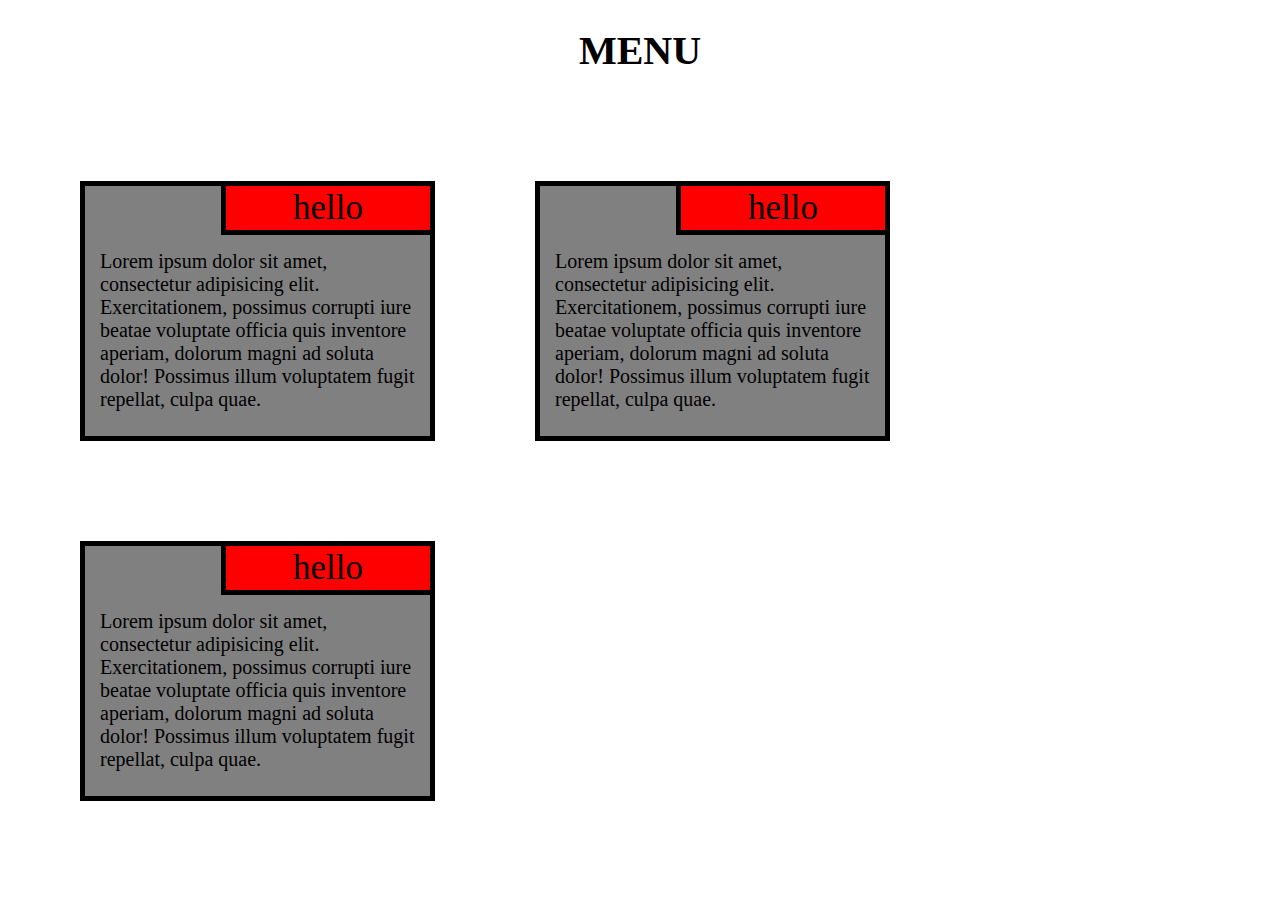
<file: index.html>
<!DOCTYPE html>
<html lang="en">

<head>
    <meta charset="UTF-8">
    <meta name="viewport" content="width=device-width, initial-scale=1.0">
    <link rel="stylesheet" href="style.css">
    <title>Yash Sehgal</title>
</head>

<body>
</body>
<header>
    <h1 id="Menu">MENU</h1>
</header>
<div id="container">

    <div id="Box1">
        <section id="head1">
            hello
        </section>
        <p id="content">
            Lorem ipsum dolor sit amet, consectetur adipisicing elit. Exercitationem, possimus corrupti iure beatae
            voluptate officia quis inventore aperiam, dolorum magni ad soluta dolor! Possimus illum voluptatem fugit
            repellat, culpa quae.
        </p>
    </div>
    <div id="Box2">
        <section id="head2">
            hello
        </section>
        <p id="content2">
            Lorem ipsum dolor sit amet, consectetur adipisicing elit. Exercitationem, possimus corrupti iure beatae
            voluptate officia quis inventore aperiam, dolorum magni ad soluta dolor! Possimus illum voluptatem fugit
            repellat, culpa quae.
        </p>
    </div>
    <div id="Box3">
        <section id="head3">
            hello
        </section>
        <p id="content3">
            Lorem ipsum dolor sit amet, consectetur adipisicing elit. Exercitationem, possimus corrupti iure beatae
            voluptate officia quis inventore aperiam, dolorum magni ad soluta dolor! Possimus illum voluptatem fugit
            repellat, culpa quae.
        </p>
    </div>
</div>

</html>
</file>
<file: style.css>
body{
    margin: 0;;
}

#Menu{
    text-align: center;
    font-size: 40px;
    font-family: 'Times New Roman', Times, serif;
}
#container{
    display: flex;
    flex-wrap: wrap;
    padding: 30px;
}
#head1{
    width: 200px;
    font-size: 35px;
    background-color: red;
    float: right;
    padding: 2px;
    border-bottom: 5px solid black;
    border-left: 5px solid black;
    display: flex;
    justify-content: center;
}
#Box1{
    margin: 50px;
    /* margin-top: 50px; */
    border: 5px solid black;
    /* margin-left: 30px; */
    background-color: grey;
    height: 250px;
    width: 345px;
}
#content{
    padding: 15px;
    clear: right;
    font-size: 20px;
    font-family: 'Times New Roman', Times, serif;
}
#head2{
    width: 200px;
    font-size: 35px;
    background-color: red;
    float: right;
    padding: 2px;
    border-bottom: 5px solid black;
    border-left: 5px solid black;
    display: flex;
    justify-content: center;
}
#Box2{
    margin: 50px;
    /* margin-top: 50px; */
    border: 5px solid black;
    /* margin-left: 30px; */
    background-color: grey;
    height: 250px;
    width: 345px;
}
#content2{
    padding: 15px;
    clear: right;
    font-size: 20px;
    font-family: 'Times New Roman', Times, serif;
}
#head3{
    width: 200px;
    font-size: 35px;
    background-color: red;
    float: right;
    padding: 2px;
    border-bottom: 5px solid black;
    border-left: 5px solid black;
    display: flex;
    justify-content: center;
}
#Box3{
    margin: 50px;
    /* margin-top: 50px; */
    border: 5px solid black;
    /* margin-left: 30px; */
    background-color: grey;
    height: 250px;
    width: 345px;
}
#content3{
    padding: 15px;
    clear: right;
    font-size: 20px;
    font-family: 'Times New Roman', Times, serif;
}
@media screen and (max-width: 600px){
    
body{
    margin: 0;;
}

#Menu{
    text-align: center;
    font-size: 30px;
    font-family: 'Times New Roman', Times, serif;
}
#container{
    display: flex;
    flex-wrap: wrap;
}
#head1{
    width: 100px;
    font-size: 25px;
    background-color: red;
    float: right;
    padding: 2px;
    border-bottom: 5px solid black;
    border-left: 5px solid black;
    display: flex;
    justify-content: center;
}
#Box1{
    margin-top: 50px;
    border: 5px solid black;
    margin-left: 50px;
    background-color: grey;
    height: 250px;
    width: 345px;
}
#content{
    padding: 15px;
    clear: right;
    font-size: 20px;
    font-family: 'Times New Roman', Times, serif;
}
#head2{
    width: 100px;
    font-size: 25px;
    background-color: red;
    float: right;
    padding: 2px;
    border-bottom: 5px solid black;
    border-left: 5px solid black;
    display: flex;
    justify-content: center;
}
#Box2{
    margin-top: 50px;
    border: 5px solid black;
    margin-left: 50px;
    background-color: grey;
    height: 250px;
    width: 345px;
}
#content2{
    padding: 15px;
    clear: right;
    font-size: 20px;
    font-family: 'Times New Roman', Times, serif;
}
#head3{
    width: 100px;
    font-size: 25px;
    background-color: red;
    float: right;
    padding: 2px;
    border-bottom: 5px solid black;
    border-left: 5px solid black;
    display: flex;
    justify-content: center;
}
#Box3{
    margin-top: 50px;
    border: 5px solid black;
    margin-left: 50px;
    background-color: grey;
    height: 250px;
    width: 345px;
}
#content3{
    padding: 15px;
    clear: right;
    font-size: 20px;
    font-family: 'Times New Roman', Times, serif;
}

}
</file>
